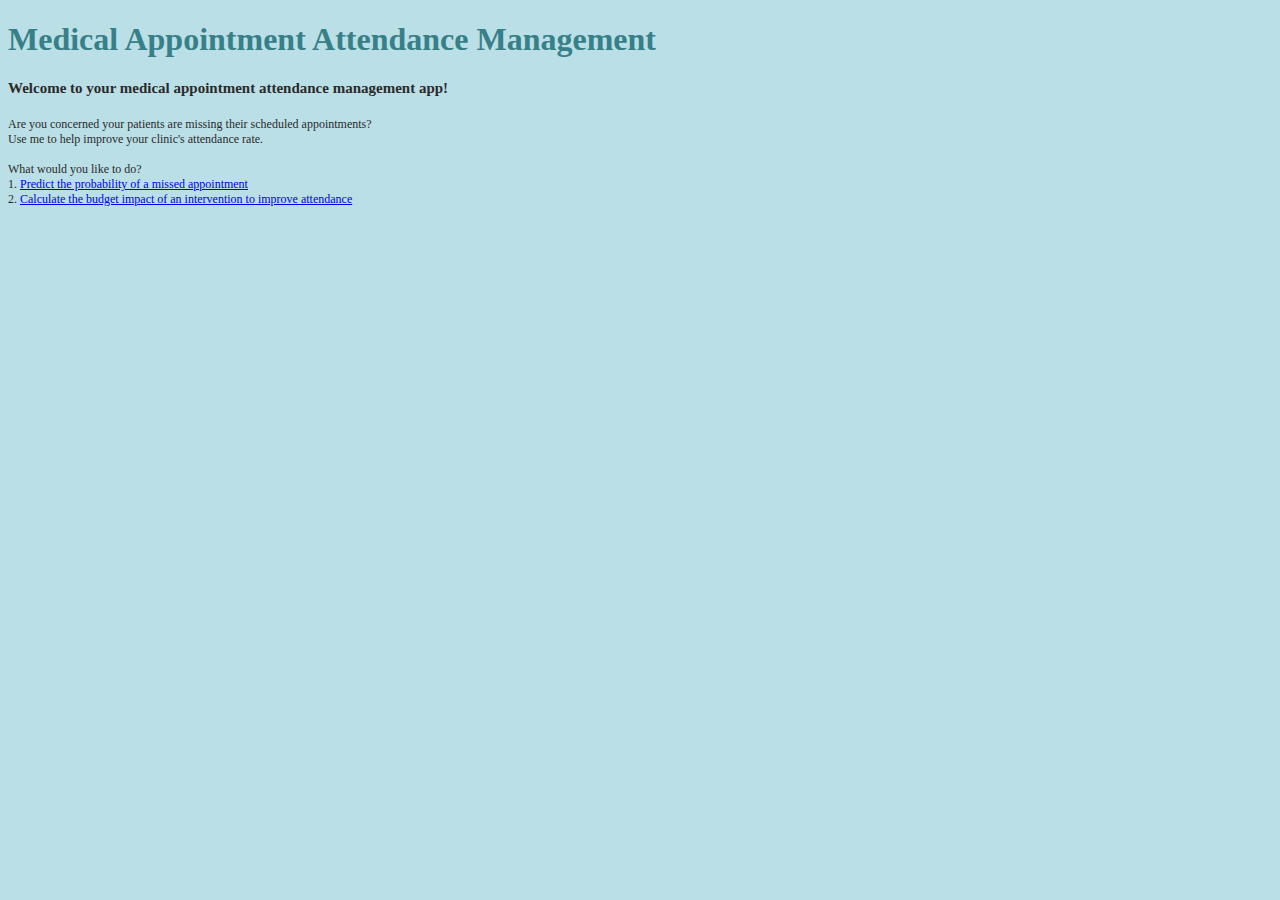
<file: project 3/flask_app/static/html/index.html>
<!DOCTYPE html>
<html>
<head>
	<title> Medical Appointment Attendance Management </title>
	<style>
  body {background-color: #badfe7; font-family:Verdana}
  h1 {color:#388087}
  h4 {color:#2b2a2a; font-size:15px}
  p {color:#2b2a2a; font-size:12px}
  </style>
</head>
<body>
	<h1>Medical Appointment Attendance Management</h1>
	<h4>Welcome to your medical appointment attendance management app!</h4>
	<p>
		Are you concerned your patients are missing their scheduled
		appointments?
		<br>
		Use me to help improve your clinic's attendance rate.
		<br>
		<br>
		What would you like to do?
		<br>
		1.
		<a href="/predict">Predict the probability of a missed appointment</a>
		<br>
		2.
		<a href="/calculator">Calculate the budget impact of an intervention to
			improve attendance</a>
	</p>


<br>

</body>


</html>
</file>
